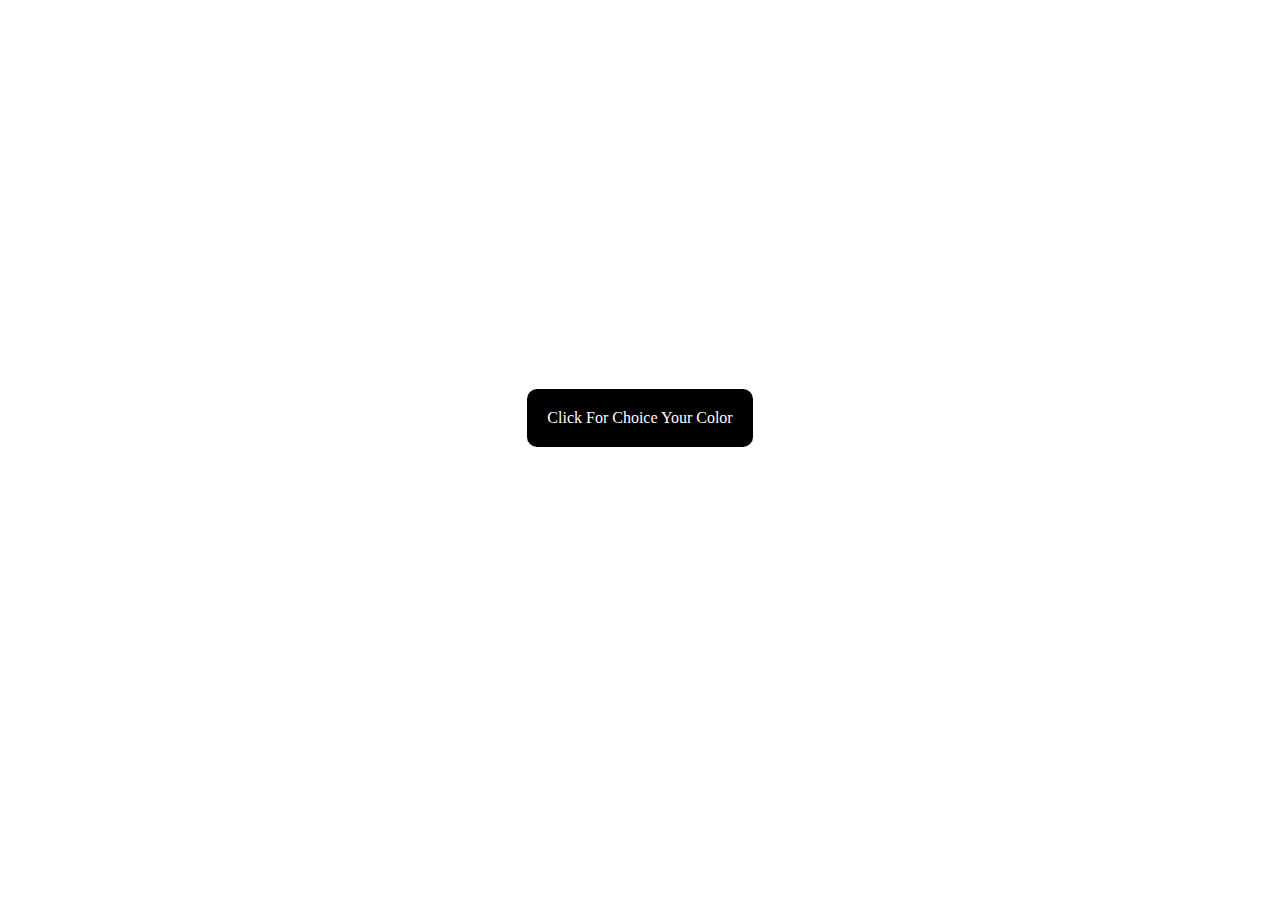
<file: JavaScript_practis/index.html>
<!DOCTYPE html>
<html lang="en">
<head>
    <meta charset="UTF-8">
    <meta http-equiv="X-UA-Compatible" content="IE=edge">
    <meta name="viewport" content="width=device-width, initial-scale=1.0">
    <title>Color_pekar</title>
    <link rel="stylesheet" href="css/style.css">
</head>
<body>
    
<div id="container">
    <div id="button">
        Click For Choice Your Color
    </div>
    <input type="text" readonly  id="output" onclick="copy()"/>
</div>



















    <script src="js/main.js"></script>
</body>
</html>
</file>
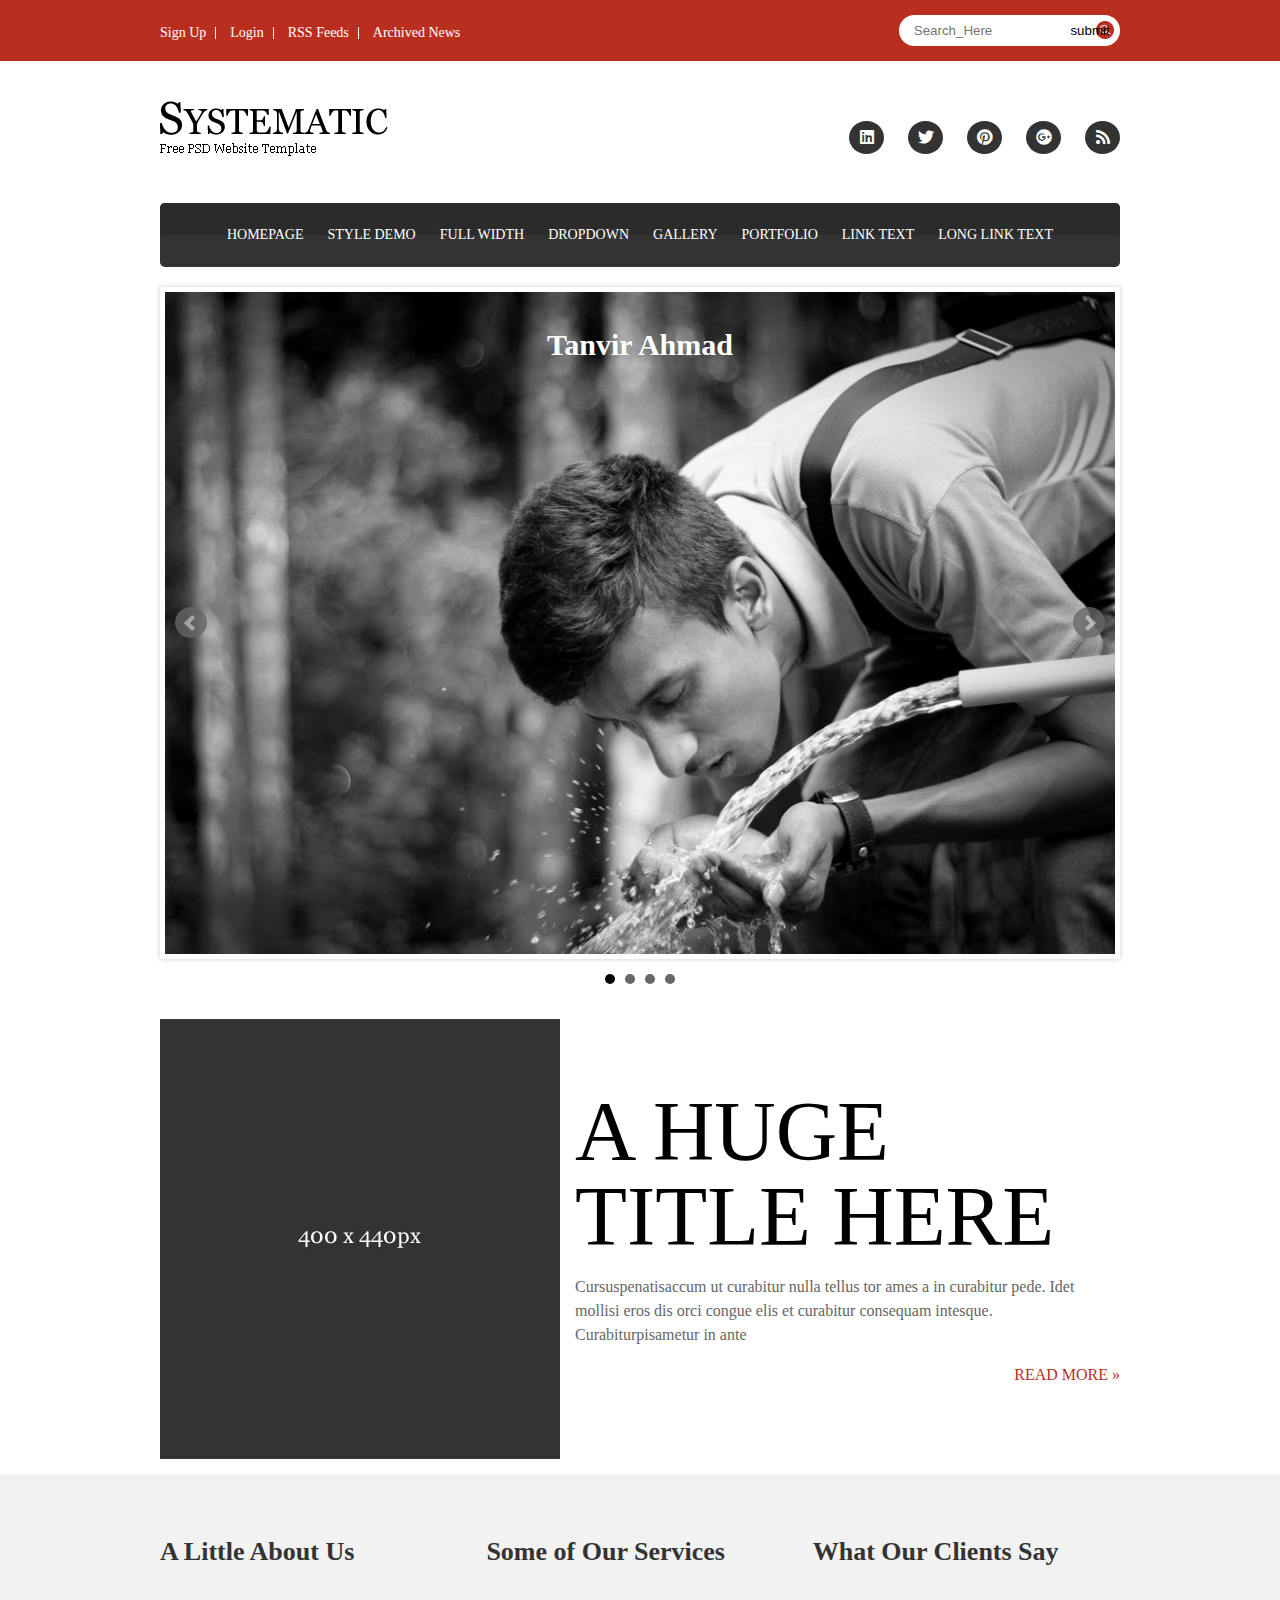
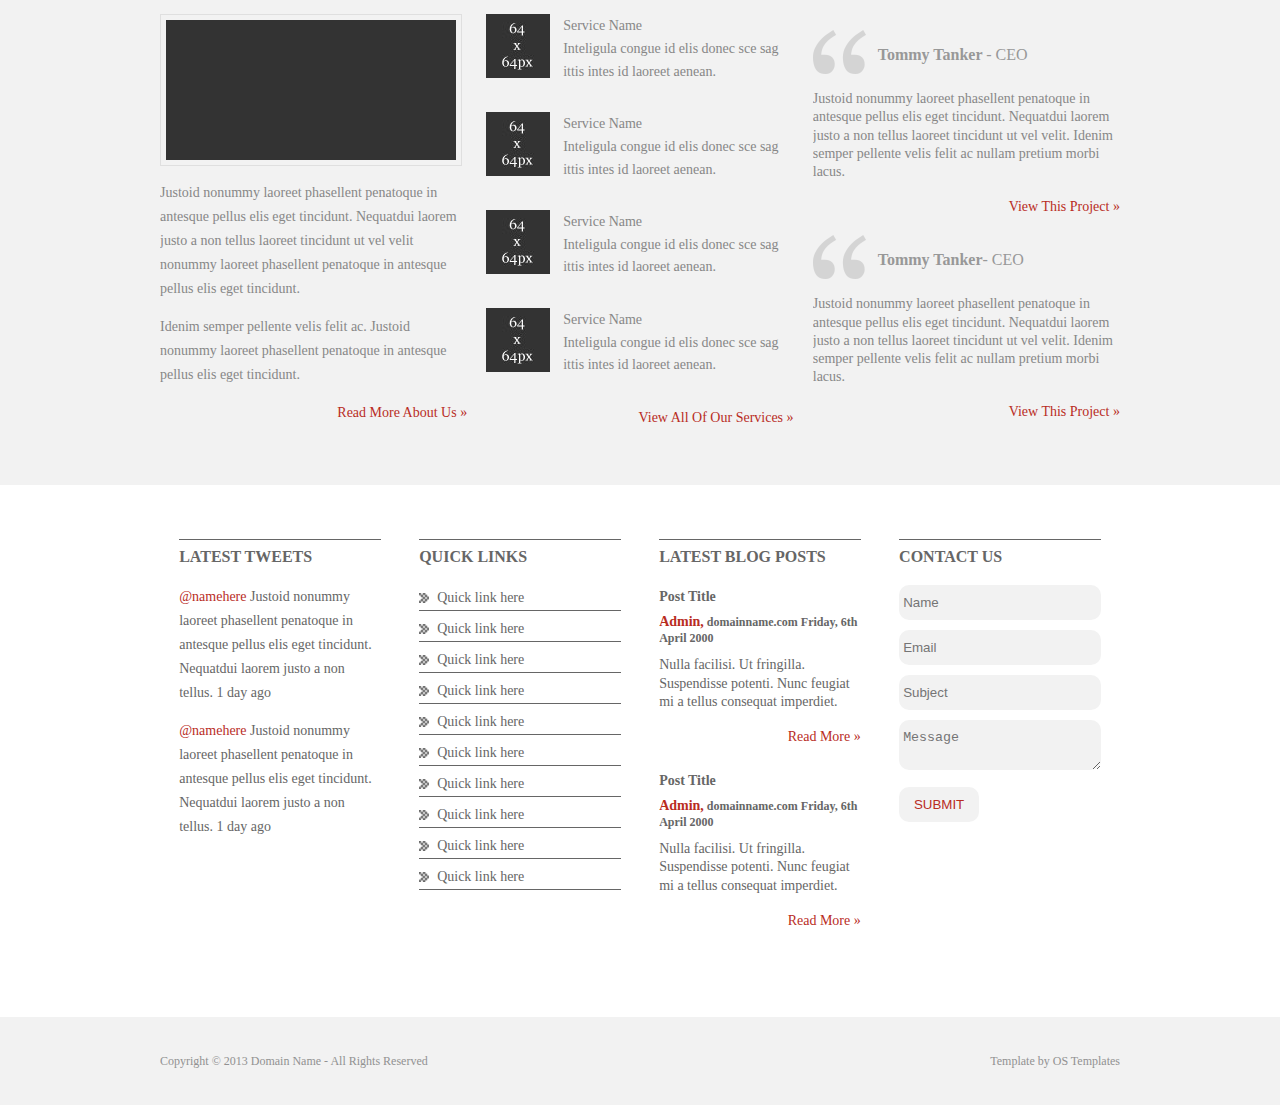
<file: PHD to HTML/index.html>
<!DOCTYPE html>
<html lang="en">
<head>
    <meta charset="UTF-8">
    <meta name="viewport" content="width=device-width, initial-scale=1.0">
    <title>Document</title>
    <link rel="stylesheet" href="css/meanmenu.min.css">
    <link rel="stylesheet" href="css/all.min.css" >
	<link rel="stylesheet" href="css/fontawesome.css" >
    <link rel="stylesheet" href="css/bxslider.min.css">
    <link rel="stylesheet" href="css/style.css">
    <link rel="stylesheet" href="css/responsive.css">
</head>
<body>
    <div id="mobile_menu"></div>
<header class="header_area">

    <div id="top_header_area">
        <div class="inner_top_header container">
            <div class="mini_menu">
                <ul>
                    <li><a href="#">Sign Up </a></li>
                    <li><a href="#">Login </a></li>
                    <li><a href="#"> RSS Feeds </a></li>
                    <li><a href="#"> Archived News</a></li>
                </ul>
            </div>
            <div class="search_area">
                <form action="form.php">
                    <input type="text" placeholder="  Search_Here">
                    <input type="submit" value="submit">
                </form>
            </div>
        </div>
    </div>


                   <div id="main_header_area">
                    <div class="inner_header container">
                        <div class="logo_area">
                            <a href="#"><img src="images/ligo.png" alt="logo"></a>
                        </div>
                        <div class="social_area">
                            <ul>
                                <li><a href="#"> <i class="fab fa-linkedin"></i></a></li>
                                <li><a href="#"> <i class="fab fa-twitter"></i></a></li>
                                <li><a href="#"> <i class="fab fa-pinterest"></i></a></li>
                                <li><a href="#"> <i class="fab fa-google-plus"></i></a></li>
                                <li><a href="#"> <i class="fas fa-rss"></i></a></li>
                            </ul>
                        </div>
                    </div>                           
                   </div>


                <nav id="main_menu">
                    <div class="ineer_menu container">
                        <ul>
                            <li><a href="#">HOMEPAGE</a></li>
                            <li><a href="#">STYLE DEMO</a></li>
                            <li><a href="#">FULL WIDTH</a></li>
                            <li><a href="#">DROPDOWN</a>
                                <ul>
                                    <li><a href="#">HOMEPAGE</a></li>
                                    <li><a href="#">STYLE DEMO</a>
                                        <ul>
                                            <li><a href="#">HOMEPAGE</a></li>
                                            <li><a href="#">STYLE DEMO</a></li>
                                            <li><a href="#">FULL WIDTH</a></li>
                                            <li><a href="#">DROPDOWN</a></li>
                                            <li><a href="#">GALLERY</a></li>
                                            <li><a href="#">PORTFOLIO</a></li>                                                    
                                        </ul>
                                    </li>
                                    <li><a href="#">FULL WIDTH</a></li>
                                    <li><a href="#">DROPDOWN</a></li>
                                    <li><a href="#">GALLERY</a></li>
                                    <li><a href="#">PORTFOLIO</a></li>                                                    
                                </ul>
                            </li>
                            <li><a href="#">GALLERY</a></li>
                            <li><a href="#">PORTFOLIO</a></li>
                            <li><a href="#">LINK TEXT</a></li>
                            <li><a href="#">LONG LINK TEXT</a></li>                   
                        </ul>
                    </div>

                </nav>
</header>


<section id="slider_area">
    <div class="innrt_slider container">
        <div class="slider_area">

                <div class="item">
                    <div class="heading">
                        <h2>Tanvir Ahmad</h2>
                    </div>
                    <img src="images/pic1.jpg" alt="">
                </div>

                <div class="item">
                    <img src="images/pic2.jpg" alt="">
                </div> 

                <div class="item">
                    <img src="images/pic3.jpg" alt="">
                </div> 

                <div class="item">
                    <img src="images/pic4.jpg" alt="">
                </div>
                
          </div>
    </div>
</section>


<section id="hero_area">
    <div class="inner_hero container">
        <img src="images/image.jpg" alt="" class="aligenleft">
        <h2>A HUGE TITLE HERE</h2>
        <p>Cursuspenatisaccum ut curabitur nulla tellus tor
             ames a in curabitur pede. Idet mollisi eros dis
              orci congue elis et curabitur consequam intesque.
               Curabiturpisametur in ante</p>
               <a href="#">READ MORE »</a>
    </div>
</section>

<section id="work_area">
    <div class="inner_work container">
        <div class="about_area child_work">
            <h2>A Little About Us</h2>
            <img src="images/about_image.jpg" alt="">
            <p>Justoid nonummy laoreet phasellent penatoque in antesque pellus elis eget tincidunt.
                 Nequatdui laorem justo a non tellus laoreet tincidunt ut vel 
                velit nonummy laoreet phasellent penatoque in antesque pellus elis eget tincidunt.
            </p>
            <p>
                Idenim semper pellente velis felit ac.
                 Justoid nonummy laoreet phasellent penatoque in
                  antesque pellus elis eget tincidunt.
            </p>
            <a href="#">Read More About Us »</a>
        </div>
        <div class="service_area child_work">
            <h2>Some of Our Services</h2>
            <div class="child_service">
                <div class="service_img">
                    <img src="images/service_img.jpg" alt="">
                </div>
                <div class="service_text">
                    <h3>Service Name</h3>
                    <p> Inteligula congue id elis donec sce sag ittis intes id laoreet aenean.  </p>
                </div>
            </div>
            <div class="child_service">
                <div class="service_img">
                    <img src="images/service_img.jpg" alt="">
                </div>
                <div class="service_text">
                    <h3>Service Name</h3>
                    <p> Inteligula congue id elis donec sce sag ittis intes id laoreet aenean.  </p>
                </div>
            </div>
            <div class="child_service">
                <div class="service_img">
                    <img src="images/service_img.jpg" alt="">
                </div>
                <div class="service_text">
                    <h3>Service Name</h3>
                    <p> Inteligula congue id elis donec sce sag ittis intes id laoreet aenean.  </p>
                </div>
            </div>
            <div class="child_service">
                <div class="service_img">
                    <img src="images/service_img.jpg" alt="">
                </div>
                <div class="service_text">
                    <h3>Service Name</h3>
                    <p> Inteligula congue id elis donec sce sag ittis intes id laoreet aenean.  </p>
                </div>
            </div>
            <a href="#">View All Of Our Services »</a>
        </div>
        <div class="testimonial_area child_work">
            <h2>What Our Clients Say</h2>
            <div class="child_testimonial">
                <h3>Tommy Tanker <span>- CEO</span></h3>
                <p>Justoid nonummy laoreet phasellent penatoque in antesque pellus elis eget tincidunt. 
                    Nequatdui laorem justo a non tellus laoreet tincidunt ut vel velit.
                     Idenim semper pellente velis felit ac nullam pretium morbi lacus.</p>
                <a href="#">View This Project »</a>
            </div>
            <div class="child_testimonial">
                <h3>Tommy Tanker<span>- CEO</span></h3>
                <p>Justoid nonummy laoreet phasellent penatoque in antesque pellus elis eget tincidunt. 
                    Nequatdui laorem justo a non tellus laoreet tincidunt ut vel velit.
                     Idenim semper pellente velis felit ac nullam pretium morbi lacus.</p>
                <a href="#">View This Project »</a>
            </div>
        </div>
    </div>
</section>

<footer id="footer_area">
    <div class="innrt_footer container">
        <div class="child_footer">
            <h3>LATEST TWEETS</h3>
            <p> <a href="#">@namehere</a> Justoid nonummy laoreet phasellent 
                penatoque in antesque pellus elis eget tincidunt.
                Nequatdui laorem justo a non tellus. <span> 1 day ago</span>
            </p>
            
            <p> <a href="#">@namehere</a> Justoid nonummy laoreet phasellent 
                penatoque in antesque pellus elis eget tincidunt.
                Nequatdui laorem justo a non tellus. <span> 1 day ago</span>
            </p>
        </div>

        <div class="child_footer">
            <h3>QUICK LINKS</h3>
            <ul>
                <li><a href="">Quick link here</a></li>
                <li><a href="">Quick link here</a></li>
                <li><a href="">Quick link here</a></li>
                <li><a href="">Quick link here</a></li>
                <li><a href="">Quick link here</a></li>
                <li><a href="">Quick link here</a></li>
                <li><a href="">Quick link here</a></li>
                <li><a href="">Quick link here</a></li>
                <li><a href="">Quick link here</a></li>
                <li><a href="">Quick link here</a></li>
            </ul>
        </div>

        <div class="child_footer">
            <h3>LATEST BLOG POSTS</h3>
            <div class="childJ_blog">
                <h4> <a href="#">Post Title</a> </h4>
                <h6> <a href="#">Admin,</a> domainname.com
                    Friday, 6th April 2000</h6>
                    <p>Nulla facilisi. Ut fringilla.
                    Suspendisse potenti. 
                    Nunc feugiat mi a tellus consequat imperdiet.
                    </p>
                    <a href="#">Read More »</a>
            </div>
            <div class="childJ_blog">
                <h4>Post Title</h4>
                <h6> <a href="#">Admin,</a> domainname.com
                    Friday, 6th April 2000</h6>
                    <p> Nulla facilisi.
                        Ut fringilla.
                        Suspendisse potenti.
                        Nunc feugiat mi a tellus consequat imperdiet.
                    </p>
                    <a href="#">Read More »</a>
            </div>
        </div>





        <div class="child_footer">
            <h3>CONTACT US</h3>
            <form action="form.php">
                <input type="text" placeholder="Name">
                <input type="email" placeholder="Email">
                <input type="text" placeholder="Subject">
                <textarea placeholder="Message"></textarea>
                <input type="submit" value="submit">

            </form>
           
        </div>
    </div>

</footer>

<div id="copyright_area">
    <div class="inneri_copyright container">
        <div class="left_copyright">
            <p>Copyright © 2013 Domain Name - All Rights Reserved</p>
        </div>

        <div class="right_copyright">
            <p>Template by OS Templates</p>
        </div>
    </div>
</div>






















<script src="https://ajax.googleapis.com/ajax/libs/jquery/3.1.1/jquery.min.js"></script>
<script src="js/meanmenu.min.js"></script>
<script src="js/jquery.bxslider.min.js"></script>
<script src="js/main.js"></script>
</body>
</html>
</file>
<file: JavaScript_practis/css/style.css>
*{
    margin: 0;
    padding: 0;
    
}
#container{
    width:100%;
    height: 100vh;
    display: flex;
    flex-direction: column;
    align-items: center;
    /* background: aqua; */
    margin: 0 auto;
    justify-content: center;

}
#button{
   background: #000;
   padding: 20px;
   border-radius: 10px;
   color: #fff;
   cursor: pointer;
   margin-bottom: 20px;
   transition: 0.3s;
   user-select: none;
}
#button:hover{
   background: rgb(0, 0, 0,0.7);
   
}
input {
    width: 60px;
    padding: 15px;
    background: #fff;
    outline: none;
    border: 0px solid;
    border-radius: 15px;
    cursor: pointer;
}
input::selection {
    background: none;
}
</file>
<file: PHD to HTML/css/style.css>
/* ================================================
 COMON_CSS
=============================================== */

body{
    color: #666666;
    font-family: Georgia, serif;
    font-size: 16px;
    line-height: 1.5em;
    margin: 0;
    padding: 0;

}
.container{
    margin: 0 auto;
    max-width: 960px;
    width: 96%;
}
img{
    max-width: 100%;
    height: auto;

}
a{
    text-decoration: none;
}
.aligenleft{
    float: left;
    margin-right: 15px;
    margin-bottom: 15px;
    
}
.aligenright{
    float: left;
    margin-right: 15px;
    margin-bottom: 15px;

}
.aligencenter{
    display: block;
    margin: 0 auto 15px;

   

}

/* ================================================
  TOP_HEADER_AREA
=============================================== */

.header_area{

    width: 100%;
    clear: both;
}
#top_header_area{
    background: #ba2e1f;
    width: 100%;
    padding: 15px 0;
}
.inner_top_header{
    overflow: hidden;


}
.mini_menu{

    width: 70%;
    float: left;
    padding-top: 5px;

}
.mini_menu ul{
    text-align: left;
    list-style: none;
    text-transform: capitalize;
    margin: 0;
    padding: 0;

}
.mini_menu ul li{
    display: inline-block;
    margin-right: 20px;
    position: relative;
}
.mini_menu ul li::after{
   content: "";
   background: #ffffff;
   width: 1px;
   height: 12px;
   top: 6px;
   right: -10px;
   position: absolute;
}
.mini_menu ul li:last-child::after{
   display: none;
}
.mini_menu ul li a {

    color: #ffffff;
    font-size: 14px;
    display: block;
}
.mini_menu ul li a:hover{

    color: #000;
    
}

.search_area{
    float: right;
    width: 30%
    
}
.search_area form{
    background: #ffffff;
    border-radius: 25px;
    float: right;
    max-width: 210px;
    padding: 2%;
    width: 96%;
    
}
.search_area input{
    border: 0px solid;
    outline: none;
    width: 75%;
    padding: 1%;
    float: left;
    color: #000;
    
}
.search_area input[type="submit"] {
    
    width: 23%;
    background: url(../images/sarch.png);
    background-repeat: no-repeat;
    background-position: right;
    cursor: pointer;

}

/* ================================================
  main_header_css
=============================================== */

#main_header_area{
    width: 100%;
    clear: both;
}
.inner_header{
    padding:40px 0;
    overflow: hidden;
}
.logo_area{
    width: 240px;
    float: left;

}
.social_area{
    float: right;
    width: 100%;
    max-width: 700px;
    padding-top: 20px;

}
.social_area ul{
    list-style: none;
    text-align: right;
    margin: 0;
    padding: 0;

}
.social_area ul li{
    display: inline-block;
    margin-left: 20px;
}
.social_area ul li a{
    display: block;
}
.social_area ul li a i{
    background: #333333;
    border-radius: 50%;
    display: block;
    width: 35px;
    color: #ffffff;
    height: 25px;
    text-align: center;
    padding-top: 8px;
    transition: 0.3s;
}
.social_area ul li a:hover i{
    background: #ba2e1f;
    
}
.social_area ul li a:hover i.fa-linkedin{
    background: #0174b0;

}

.social_area ul li a:hover i.fa-twitter{
    background: #41b7e5;

}

.social_area ul li a:hover i.fa-pinterest{
    background: #e44e50;

}

.social_area ul li a:hover i.fa-google-plus{
    background: #e93033;

}

.social_area ul li a:hover i.fa-rss{
    background: #ee802f;

}

/* ================================================
  main_menu_css
=============================================== */
 
#main_menu{
    width: 100%;
    clear: both;
}
.ineer_menu{
    background: #333333;
    position: relative;
    padding: 15px 0;
    border-radius: 5px;
    z-index: 1;
    
}
.ineer_menu::after{
    content: "";
    width: 100%;
    height: 50%;
    top: 0;
    bottom: 0;
    background: #2b2b2b;
    position: absolute;
    border-radius: 5px;
    z-index: -1;
   
    
}

#main_menu ul{
    margin: 0;
    padding: 0;
    list-style: none;
    text-align: center;
   
}
#main_menu ul li{
    display: inline-block;
    margin: 0 5px;
    position: relative;
}

#main_menu ul li a{
    color: #ffffff;
    padding: 5px;
    display: block;
    font-size: 14px;

}
#main_menu ul li a:hover{
    color: #ba2e1f;
}
#main_menu ul li:hover a{
    color: #ba2e1f;
}
#main_menu ul li:hover ul li a{
    color: #fff;
    background:#ba2e1f ;
}
#main_menu ul li ul li a:hover {
    color: #ffffff;
    background:#000000;
}
#main_menu ul li ul li:hover a{
    color: #ffffff;
    background:#000000;
}
#main_menu ul li ul li:hover ul li a{
    color: #fff;
    background:#ba2e1f ;
}
#main_menu ul li ul li ul li a:hover{
    color: #ffffff;
    background:#000000 ;
    
}

/* dropwown */

#main_menu ul ul{
    position: absolute;
    top: 30px;
    left: -999999px;
    width: 180px;
    background: #ba2e1f;
}
#main_menu ul ul li{    
    margin: 0;
    display: block;   
 }
 
 #main_menu ul li:hover ul{ 
    left: 0;
    
}
#main_menu ul li:hover ul ul{
    
    left: -9999999px;
    
}
#main_menu ul ul li:hover ul{
    
    left: 180px;
    
}

#main_menu ul ul ul{
    
    top: 0;
    left: -999999px;
    background: #ba2e1f;

}


/* ================================================
 SLIDER_ARIA
=============================================== */

#slider_area{
    margin-top: 20px;


}
/* .innrt_slider{

}
.slider_area{

} */
.item{
    position: relative;
}
.heading{
    position: absolute;
    top: 8%;
    left: 50%;
    width: 100%;
    transform: translate(-50%,-50%);
    text-align: center;
}
.heading h2 {
    font-size: 30px;
    color: #ffffff;
}




/* ================================================
Hero_area
=============================================== */
#hero_area{
    background: #ffffff;
    margin-top: 25px;
    padding: 0;

}
.inner_hero{
    overflow: hidden;
    width: 100%;

}

.inner_hero h2{
  font-size: 85px;
  color: #000000;
  line-height: 1em;
  font-weight: normal;
  margin-bottom: 15px;

}
.inner_hero p{
   
    color: #666666;
    font-size: 16px;

}
.inner_hero a{
  color: #ba2e1f;
  font-size: 16px;
  float: right;
  text-transform: uppercase;
  transition: .3s;

}
.inner_hero a:hover{
 color: #000000;
}



/* ================================================
work_area
=============================================== */

#work_area{
    background: #f2f2f2;
    padding: 45px 0;
}

.inner_work{
    overflow: hidden;
}

.child_work{
    width: 32%;
    float: left;
    margin: 0 1% 10px;

}
.child_work h2{
    color: #333333;
    font-size: 26px;
    margin-bottom: 50px;

}
.child_work p{
    color: #878787;
    font-size: 14px;
    font-weight: normal;

}
.child_work a{
   
    color: #b92d1f;
    font-size: 14px;
    font-weight: normal;
    clear: both;
    display: inline-block;
    float: right;

}
.child_work a:hover{
    
    color: #262626;
    

}

/* about_area */

.about_area{
  margin-left: 0;
}

.about_area img{
 border: 1px solid #dfdfdf;
 padding: 5px;
 display: block;
 margin-bottom: 15px;
}

/* service_area */


.child_service{
    width: 100%;
    overflow: hidden;
    margin-bottom: 15px;
    
}
.service_img{
   width: 25%;
   float: left;
}
.service_text{
  width: 75%;
  float: right;
}
.service_text h3{
  color: #878787;
  font-size: 14px ;
  font-weight: normal;
  margin-top: 0;
  margin-bottom: 0px;

}
.service_text p{

  margin-top: 0;
  line-height: 1.6em;

}

/* child_testimonial */

.testimonial_area{
    margin-right: 0;
    
}
.child_testimonial{
    width: 100%;
    overflow: hidden;

}
.child_testimonial h3{
    color: #989898;
    font-size: 16px;
    font-weight: bold;
    background-image: url(../images/comment.png);
    background-repeat: no-repeat;
    padding: 13px 0 7px 65px;

}
.child_testimonial p{
    line-height: 1.3em;

}
.child_testimonial h3 span{ 
  color: #989898;
    font-size: 16px;
    font-weight: normal;
}


/* ================================================
footer_area
=============================================== */

#footer_area{
    background: #fff;
    padding: 45px 0;

}
.innrt_footer{
    overflow: hidden;
}
.child_footer{
    padding: 1%;
    margin: 0 1% 10px;
    width: 21%;
    float: left;
}
.child_footer h3{
    font-size: 16px;
    border-top: 1px solid #666666;
    color: #666666;
    text-transform: uppercase;
    margin-top: 0;
    padding-top: 5px;


}
.child_footer h4{
    color: #666666;
    font-size: 14px;
    margin-top: 0;
    margin-bottom: 5px;
}
.child_footer h4 a{
    color: #666666;
    float: none;
   
}
.child_footer h4 a:hover{
    color: #b92d1f;
   
}
.child_footer h6{
    margin: 0 0 10px;
    font-size: 12px;
    line-height: 1.3em;
    
    
}
.child_footer h6 a{
    color: #b92d1f;
    float: none;
}
.childJ_blog{
   overflow: hidden;
   width: 100%;
   margin-bottom: 20px;
}
.childJ_blog a{
    color: #b92d1f;
    float: right;
    font-size: 14px;
}
.childJ_blog a:hover{
    color: #333333;

}
.childJ_blog p{
   
    line-height: 1.3em;
}
.child_footer p{
    font-size: 14px;
    color: #666666;
    margin-top: 0;
    

}
.child_footer p a{
    color: #b92d1f;
}
.child_footer p a:hover{
    color: #333333;
}
.child_footer ul{
    margin: 0;
    padding: 0;
    list-style: none;
}
.child_footer ul li{
    background: url(../images/next.png);
    background-repeat: no-repeat;
    background-position: center left;
    display: block;
    border-bottom: 1px solid #666666;
    padding-left: 18px;
    margin-bottom: 5px;
}
.child_footer ul li a{
    color: #666666;
    font-size:14px;

}
.child_footer ul li a:hover{
    color: #b92d1f;
}

.child_footer input{
  background: #f2f2f2;
  border-radius: 10px;
  border: 0px solid;
  padding: 10px 2%;
  margin-bottom: 10px;
  outline: none;
  width: 96%;
}
.child_footer textarea{
    background: #f2f2f2;
    border-radius: 10px;
    border: 0px solid;
    padding: 10px 2%;
    margin-bottom: 10px;
    outline: none;
    width: 96%;
}
.child_footer input[type ="submit"]{
  width: 80px;
  color: #b92d1f;
  text-transform: uppercase;
  transition: 0.3s;

}
.child_footer input[type ="submit"]:hover{

    background: #b92d1f;
    color: #ffffff;
    cursor: pointer;
  
}



/* ================================================
copyright_area
=============================================== */

#copyright_area{
    background: #f2f2f2;
    padding: 20px 0;

}
.inneri_copyright{
    overflow: hidden;
}
.inneri_copyright p{
    color: #919191;
    font-size: 12px;
}
.left_copyright{
    float: left;
    width: 60%;
}
.right_copyright{
    float: right;
    text-align: right;
    width: 40%;
}
</file>
<file: PHD to HTML/css/responsive.css>
/* Tablate layout */
@media only screen and (min-width:200px) and (max-width:991px){

    .social_area{max-width: 496px; padding-top: 13px;}
    .ineer_menu { background: none;min-height: auto;}
    .ineer_menu::after {display: none;}
    .mean-container .mean-nav {width: 80%;margin-top: 0px;}
    #slider_area {margin-top: 0px;}
    .inner_hero p {font-size: 15px;}
    .inner_hero h2 {font-size: 60px;}

}

/* Mobile layout */
@media only screen and (min-width:200px) and (max-width:480px){

    .mini_menu {width: 100%; margin-bottom: 10px;}
    .mini_menu ul,.social_area ul { text-align: center;}
    .search_area { float: none;width: 250px;margin: 0 auto;}
    .logo_area { width: 240px; float: none;margin: 0 auto;text-align: center }
    .social_area ul li { margin: 0 5px;}
    .inner_hero h2 {font-size: 30px; }
    .inner_hero p {font-size: 14px; }
    .inner_hero a {font-size: 14px;}
    .inner_hero {margin-bottom: 20px;}
    #work_area, #footer_area, #copyright_area {padding: 10px 0; }
    .child_work { width: 98%;}
    .child_footer { width: 96%;   }
    .inneri_copyright p { margin: 5px;}
    .left_copyright { width: 100%;}
    .right_copyright {float: left; text-align: left;width: 100%; }
    .aligenleft {float: none;width: 100%;}






















}
</file>
